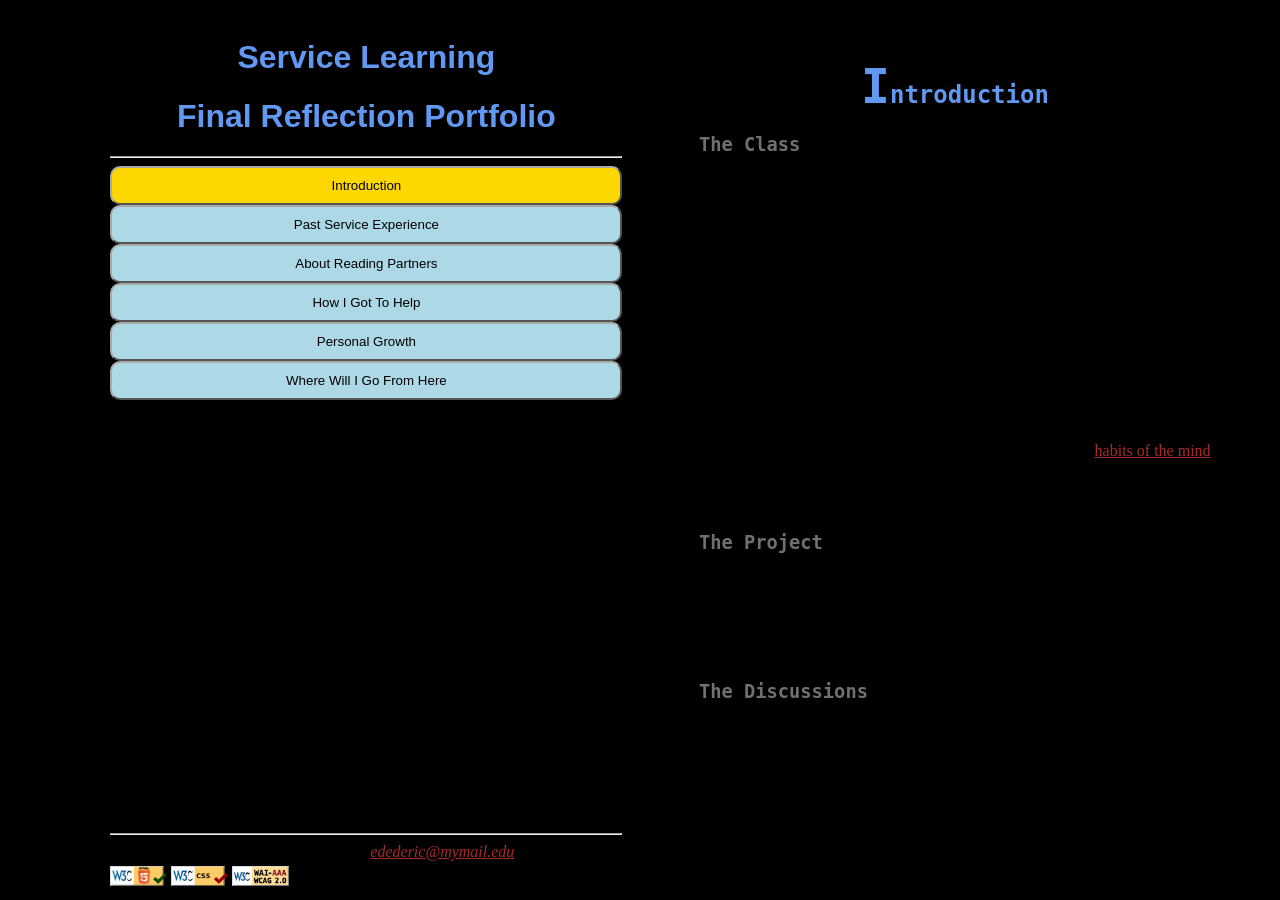
<file: index.html>
<!DOCTYPE html>
<html lang="en">
<head>
  <title>Service Portfolio</title>
  <meta charset="UTF-8">
  <meta name="viewport" content="width=device-width, initial-scale=1.0">
  <meta name="author" content="Emily Dederick">
  <!--[if lt IE 9]>
    <script src="https://oss.maxcdn.com/libs/html5shiv/3.7.0/html5shiv.js"></script>
  <![endif]-->
  <link rel="stylesheet" href="styleme.css">
  <script src="navigator.js"></script>
</head>

<body>
  <header>
    <h1>Service Learning</h1><h1>Final Reflection Portfolio</h1>
    <hr />
    <nav>
      <button class="current_page" id="intro_button" onclick="showIntro()">Introduction</button>
      <button id="past_serv_button" onclick="showPast()">Past Service Experience</button>
      <button id="rp_button" onclick="showRP()">About Reading Partners</button>
      <button id="helped_button" onclick="showHelped()">How I Got To Help</button>
      <button id="growth_button" onclick="showGrowth()">Personal Growth</button>
      <button id="future_button" onclick="showFuture()">Where Will I Go From Here</button>
    </nav>
  </header>

  <section id="intro" class="shown">
    <h2>Introduction</h2>
    <h3>The Class</h3>
    <p>
      While registering for classes for the Spring 2018 semester, I noticed LAIS 376 (Service Learning).
      I remembered how much I enjoyed doing community service in high school and figured it be pretty cool
      to not only get back into it, but recieve easy college credit for it. I expected there would be some
      writing assignments here and there, but didn't think there'd be much beyond that. However, the course
      turned out to be much less manageable than I'd anticipated.
    </p>
    <p>
      The actual community service project was the easy part. The difficulty came with keeping up with
      the copious amounts of reading and writing assignments. It would have been fine if the other three
      courses I'd stacked on top of it weren't all project oriented coding courses. But, that's my fault
      for biting off more than I could chew. I've always done things like that, getting overly ambitious.
      You think I would have learned my limits by now. In any case, this class did teach me a quite a bit
      about myself. It's taught my to be more flexible, more patient, and less impulsive. These three traits
      also happen to be in the
      <a href="http://www.habitsofmindinstitute.org/wp-content/uploads/2016/07/HabitsofTheMindChart.png">
        habits of the mind
      </a>
      chart discussed in the course. I also learned a lot about modern day issues. Many of these issues
      like gangs and racism, I was aware of, but I didn't realize the severity of.
    </p>

    <h3>The Project</h3>
    <p>
      The service project I'd decided to take on was volunteering as a tutor for the Reading Partners
      organization. For four hours a week, I would drive to Force Elementary School to tutor two kids
      that are behind in their reading in one-on-one sessions. The kids I was assigned to work with
      were a fourth grader and a first grader.
    </p>

    <h3>The Discussions</h3>
    <p>
      Many of our class discussions revolved around the concepts of poverty and privilege. We focused
      not only the many definitions of these concepts, but the many forms it can take. Types of poverty,
      white privilege, drug abuse, and disabilities are specific topics that struck a chord with me
      throughout the semester.
    </p>
  </section>

  <section id="past_serv">
    <h2>Previous Service Experience</h2>
    <h3>Veteran Affairs Medical Center</h3>
    <p>
      Throughout high school, we were required to completed 30 hours or more of community service
      in order to graduate. You could also complete 100 + the last two digits of your graduating
      year (113 hours in my case) to be considered part of the "millenium club," which just got
      you an extra cord to wear during graduation. For those reasons, I ended up doing over 200
      hours of service at the Veteran Affairs Medical Center where my dad worked as an I.T. I
      was usually placed in the warehouse or in SPD (which is pretty much another warehouse, but
      for medical supplies). I spent my days during the summers filling supply orders, delivering
      supplies and packages to the departments throughout the hospital. I often filled orders so
      fast, that I would get the staff ahead of their work and we would just sit around listening
      to music. Since my tasks were all behind the scenes work, I didn't see much of the impact of the
      hospital's community, but it was still fulfilling to help get things done.
    </p>

    <h3>Locks of Love</h3>
    <p>
      Throughout middle school and high school I would grow out my hair and donate it to Locks of Love.
      <a href="http://www.locksoflove.org">
        Locks of Love
      </a>
      was a non-profit organization that made wigs for children with cancer. It was an easy
      task that I didn't have to think much about. Every time my hair seemed long enough, I would just
      go to the salon to get it cut and donated. The thought of helping kids that were losing their hair
      to cancer treatment made me feel good. Until an investigation revealed that Locks of Love wasn't
      as non-profit as I thought. Apparently, they would charge the families of the cancer patients for
      the wigs. I felt betrayed at the time; I was donating my hair so that they could make a profit.
      I could have been dyeing my hair sooner or I could have been getting paid for giving my hair. Either
      way, I stopped donating my hair after that discovery.
    </p>

    <h3>Goodwill</h3>
    <p>
      My mother and I used to donate our old clothes to Goodwill on a regular basis. However, after it was
      made known to the public that the underpaid their disabled employees, we've refused to donate a single
      item. We have several disabled family members and it felt wrong to support an organization like that,
      especially when the CEO was making hundreds of thousands of dollars in profit.
    </p>

    <h3>Food Bank</h3>
    <p>
      Every now and then, my church will set up a service project with local food banks that help feed
      low income families. During these events, I'll go down to the food bank and help them sort out the
      food donations if I have the time.
    </p>

    <h3>National Honors Society</h3>
    <p>
      When I was accepted into the National Honors Society in high school, they required their members to
      complete 20 hours of service each semester. Luckily, they didn't just leave the members to figure
      out the where/when/what details. They provided several opportunities throughout the semester. these
      were all small projects such as manning a stopwatch at a swim meet, running a craft station at a
      Christmas party for an elementary school's after school tutoring program, and serving food to guests at a Christmas
      benefit concert. During the school canned food drives, I believe they even allowed you to substitute one
      donated can of food for fifteen minutes of service up to 5 hours worth of cans.
    </p>

    <h3>Overview</h3>
    <p>
      In all of my past experiences in service, I was always doing work behind the scenes. I was never in
      any kind of direct contact with those I was helping. There was definitely a missing feeling of
      satisfaction that came with not seeing how the results affected people.
    </p>
  </section>

  <section id="about_rp">
    <img id="rpLogo" src="./images/RP_Logo.png" alt="Reading Partners Logo">
    <h3>What?</h3>
    <p>
      The mission of Reading Partners is to help children become lifelong readers by empowering
      communities to provide individualized instruction with measurable results.
    </p>

    <h3>How?</h3>
    <p>
      Reading partners aids low income schools by providing one-on-one tutoring
      for students from kindergarten to fourth grade who are a year or two behind in the reading
      capabilities. They encourage reading at home by allowing the students to choose a book at the end
      of each session to keep forever.
    </p>

    <h3>Where?</h3>
    <p>
      Reading Partners has branch locations in California, Colorado, Washington, Minnesota, North
      Carolina, South Carolina, Oklahoma, Texas, Maryland, New York, and Washington D.C.
    </p>

    <h3>Who?</h3>
    <p>
      The volunteers are essential at reading partners. They are the tutors or reading partners
      paired with the kids. Each tutor is assigned one or two students that they will work with
      for the whole semester. This repetition creates a bond between the student and the tutor
      that increases the effectiveness of each lesson. Lesson plans are provided by the organization,
      so the only prep work a volunteer has to do is show up a few minutes early to look over the plan.
    </p>

    <h3>More</h3>
    <p>
      You can find out more about Reading Partners on their official <a href="https://readingpartners.org/about-us/">website</a>.
    </p>
    <p>
      Have an extra hour or two in your daytime schedule, <a href="https://readingpartners.org/volunteer/">volunteer as a tutor</a>.
    </p>
  </section>

  <section id="how_helped">
    <h2>What Did I Do?</h2>
    <h3>When and Where</h3>
    <p>
      The school I decided to volunteer at was Force Elementary in Denver. I would drive
      down to the school for two hours on Tuesday and Thursday mornings. For the first hour,
      I worked with a first grader and then switched immediately to a fourth grader for the
      second hour. On days where one of my kids was absent, they'd have me work with another
      student that was behind on their attendance. When I started doing two kids instead of
      one, it took me a little while to adjust to the sudden mental switchover of who I was
      tutoring and how? Each session starts of with a ten minute tutor read aloud, where the
      kid picks out a book for the tutor to read from the shelves. Not only did this help me
      improve my speaking fluency, but it helped me figure out what topics each kid was into.
    </p>

    <h3>My Fourth Grader</h3>
    <p>
      The first student I was assigned to work with was a fourth grader that struggled in
      reading comprehension. Many of our lessons involved reading either a book or an article
      followed by filling out worksheets about what we read. We would write summaries, make
      inferences, and discuss informational texts. After each lesson, we'd pick out a word or
      two that she couldn't define and add it to her Wonder Words Journal so that we could
      review it in future sessions. She's an interesting girl. Her favorite
      things to read are Diary of a Wimpy Kid, Goosebumps, and books about animal (except
      those that live in the ocean) especially pandas. She also likes to talk about her dogs
      a lot. When she reads, she has a tendency to try and rush through the book. Sometimes
      she'll skip over words or replace them with another word without realizing it. She
      regularly expresses her dislike of writing when we get to the worksheets, but I think
      she's getting more comfortable with it. She can be a bit hard to read, I can't always
      tell whether or not she's fully engaged in our lessons. Sometimes she'll be really
      talkative, and at other times she won't be. It's been kind of an emotional rollercoaster
      for me, especially on days that she'd tell her teacher she didn't want to go to Reading
      Partners at all when I felt we'd been getting along really well.
    </p>
    <p>
      Towards the end of the semester, I feel as though she'd definitely made progress in her
      understanding of the material she reads. I've even been impressed with how much she
      wants to read some of the informational texts. Throughout the semester, I've picked out
      and given a few books to her that I thought she's like. The were normally Goosebumps books,
      but one was a big book of questions and answers with a whole section on animals that I've
      had since I was a kid. It's my hope that our lessons and these books will give her the
      desire to continue reading in the future.
    </p>

    <h3>My First Grader</h3>
    <p>
      After the first week, I'd decided to pick up another session in the time slot before the
      one I already had and they put me with a first grader in the beginning readers level.
      Our lessons usually consist of learning the sounds of new letters or letter combinations,
      trying them out by reading new words with those letters, spelling words that have those sounds,
      learning new sight word, and then reading a book filled with these new sounds and words. After
      each lesson, we would pick out a few words he had trouble reading and add them to his Word
      Net to review in the future. He's very energetic and enthusiastic about almost everything.
      Sometimes I had a hard time keeping up with his energy levels.
      His favorite topics to read about are animals (mostly cats - and I mean he really, really loves
      cats), art, and sugary sweets. He likes to doodle on the whiteboard during our lessons, which
      is fine as long as he's paying attention. There's only one time where he bummed out and
      wouldn't continue with our lesson.
    </p>
    <p>
      Towards the end of the semester, I feel like he's gotten to the point were he recognizes new
      words and sounds a lot better than he used to. Like with my fourth grader, I've picked out
      books to give him throughout the semester. They were all cat themed books, like "Pete the Cat",
      "Splat the Cat", and I even tracked down a book I remembered from my childhood called "The Fire Cat"
      about a yellow, spotted, fire fighting cat. I hope he never loses his enthusiasm.
    </p>
    <p>
      For the last few weeks, I became unable to tutor my first grader because his teacher had
      placed him in another extra tutoring program that had scheduled him for the same time
      we usually met at. So for those weeks, I've been working with a few different second graders
      who were behind on their attendance because their usual tutors have been inconsistent with
      showing up.
    </p>

    <h3>The Book Drive</h3>
    <p>
      Half way through the semester, I decided to hold a book drive at my church. I was put in contacted
      with the Reading Partners event coordinator who provided my with a pdf for flyers and handouts I
      could print. My site coordinator also gave me some bookmarks to distribute for the event as well.
      After getting permission from my bishop, I made an announcement in church and placed a basket in
      foyer to collect the books. I placed a flyer above the basket and handed out the bookmarks to
      anyone who want one. The book drive ended up being much more successful than I'd anticipated and
      I was able to donate over 200 books to the organization.
    </p>
    <img src="./images/bookDrive.jpg" alt="Book Drive Results">

    <h3>End of the Year Celebration</h3>
    <p>
      On May 11, an end of the year celebration is being held in the school cafeteria. Tutors have
      been asked to bring a book for their student as a final gift if they want to. If they do want
      to, they needed to bring it to the next tutoring session and show/give it to the site coordinator
      so that she can make sure that every kid will be getting a book. My first grader may really, REALLY
      like cats, but I also noticed that he enjoyed a book called "The Day the Crayons Came Home" when
      we read it over a few of our tutor read alouds. Turns out that this was the second crayon book
      made by the author, so I decided to get him the first book, "The Day the Crayons Quit", as my
      end of the year gift. Since my fourth grader enjoys reading about pandas, but could never find
      a panda book in the student-take-home shelves, I searched and searched until I found a chapter
      book involving pandas. "Panda-monium" is about a middle schooler who happens to be a genius
      detective who has to solve a case of a missing panda the local zoo had gone through great lengths
      to acquire. I hope they will enjoy my choices.
    </p>
    <img src="./images/finalGifts.jpg" alt="Crayons and Pandas">
  </section>

  <section id="growth">
    <h2>Have I Grown?</h2>
    <h3>Flexibility</h3>
    <p>
      I'm the type of person that sets herself up a schedule and plans to follow it to a 't'.
      Unfortunately, this semester had other plans. On three different occasions, I would go to
      pick up my fourth grader and her teacher said she'd send her down in about 5-10 minutes so
      they could finish an oral test, test prep, or who knows what. I would end up sitting there
      for the whole hour without her ever coming. My site coordinator would even go down to the
      classroom herself to check up on them. That caused me a bit of stress and depression because
      I hate wasting an hour away when I have other projects I need to be working on for college.
      These occurrences, along with the plethora of projects I had to do for other courses this
      semester (all of which I underestimated the time consumption of), have at least taught me
      that I should be better prepared for changes in my usual schedule. I have in no way mastered
      the level of flexibility I would have needed for the past few months, but I've started on the
      path of progress.
    </p>

    <h3>Patience and Impulsiveness</h3>
    <p>
      I never realized how impatient and impulsive I could be until I started tutoring these kids.
      I continually want to just give them the answers and be done with the lesson, but I knew
      I had to let them figure it out so that they could get there themselves while only nudging
      them in the right direction when they struggle. It's definitely been an eye opener and
      I've had to stop myself several times when working with them. It's also made me notice
      some of my impatience an impulsiveness outside of tutoring. I've definitely gotten better
      about it when teaching others, but there's still plenty of room to grow in the other
      areas of my life.
    </p>

    <h3>Parenting Skills</h3>
    <p>
      A few other little things I picked up while helping out at Force Elementary were some
      parenting tips like:
    </p>
    <ul>
      <li>Bribery works wonders</li>
      <li>Stop the struggle with “that's OK" instead of continuing to push</li>
      <li>Clearly communicate expectations and consequences</li>
      <li>
        Turn a “no” into a “yes” by adding a condition ("Yes, we can play a one of the
        reading games if we finish this section before we have to go for the day.")
      </li>
      <li>Give lots of praise</li>
      <li>Admit it if you don't know an answer</li>
    </ul>

    <h3>Awareness</h3>
    <p>
      Throughout the course, we held several class discussions on the issues of poverty and
      privilege. Some of the topics that really stood out to me were white privilege, drug
      abuse, and the treatment of people with disabilities.
    </p>
    <p>
      White Privilege - There were a few different discussions on this topic alone in several
      different forms. I'd heard of racism still being a thing in parts of the country, but
      I'd never realized the extent of it. School diversity is still a problem because of the
      residential geography in many areas and schools with mostly colored kids tend to get less
      funding. There’s the legal injustice, the stereotypes, even a color tax. Seriously, why
      would someone have to pay more than someone else for the same food just because of the
      amount of melanin in their skin. People's minds work in strange ways in my opinion.
    </p>
    <p>
      Drug Abuse - The discussion on this topic really hit home for me because I had a friend in
      high school who ended up falling into the bottomless pit of drug abuse after we graduated.
      My parents, my friends, her family, and I have all tried to help her, but she's refused to
      listen to us. She doesn't seem to want any help and after four years, we drifted apart and
      I just gave up trying because I have my own problems to deal with. But part of me still
      wonders what would have happened if I'd kept pushing or just pushed harder.
    </p>
    <p>
      Disabilities - I was actually in charge of leading this class discussion. It's a topic I've
      always been passionate about because I have several special needs cousins. I was aware of
      many of the issues already, but even more arose when I was researching for the discussion.
      One of the things I didn't know, were how many buildings still lack any kind of handicap accessibility.
      The segregation in schools, however, is the biggest issue in my opinion. Not only does it hold
      some of kids in the special needs class back from their own potential, but it makes
      non-disabled kids feel like their the people that need to be pitied, cared for, the
      people that couldn't learn if they wanted to. In most cases, the segregation also results
      in their class being crammed into a small room for the majority of the day as they relearn
      the same topics over and over since elementary school. These are just two of
      the many, many issues these people have to face and I'll cut myself of there before you end
      up having to read 80 pages worth of the other problems and my thoughts on them.
    </p>

  </section>

  <section id="future">
    <h2>What Now?</h2>
    <h3>Reading Partners</h3>
    <p>
      Next semester, I will only be taking the remaining 10.5 credits I need to graduate. Thanks
      to this, I will have Tuesdays and Thursdays completely free. I've really
      enjoyed tutoring for Reading Partners despite all of the little bumps and headaches and
      I highly support their mission. Therefore, I've already signed up as a volunteer for my
      next and final semester at Mines. I'm excited to start a new chapter with their organization.
    </p>

    <h3>Spreading Awareness and Inspiring Change</h3>
    <p>
      Out of the three topics I mentioned in the Personal Growth section, I'm thinking the issues
      involving disabilities are probably the only ones I will actually act on in the future.
      I want to make it known how much the system needs to change for these people that have no
      control over these disadvantages. I want to inspire change in schools to provide a better
      education to their special needs students, even if that means donating everything I've got
      to construction projects to make it happen.
    </p>
  </section>

  <footer>
    <hr />
    <address>
      Written by: Emily Dederick -
      Contact at <a href="mailto:edederic@mymail.mines.edu">edederic@mymail.edu</a>
    </address>
    <img class="verified" src="images/html5Verified.png" alt="HTML5 Verification">
    <img class="verified" src="images/cssVerified.png" alt="CSS Verification">
    <img class="verified" src="images/wcag2AAA.png" alt="Web Accessibility Verification AAA">
  </footer>
</body>
</html>
</file>
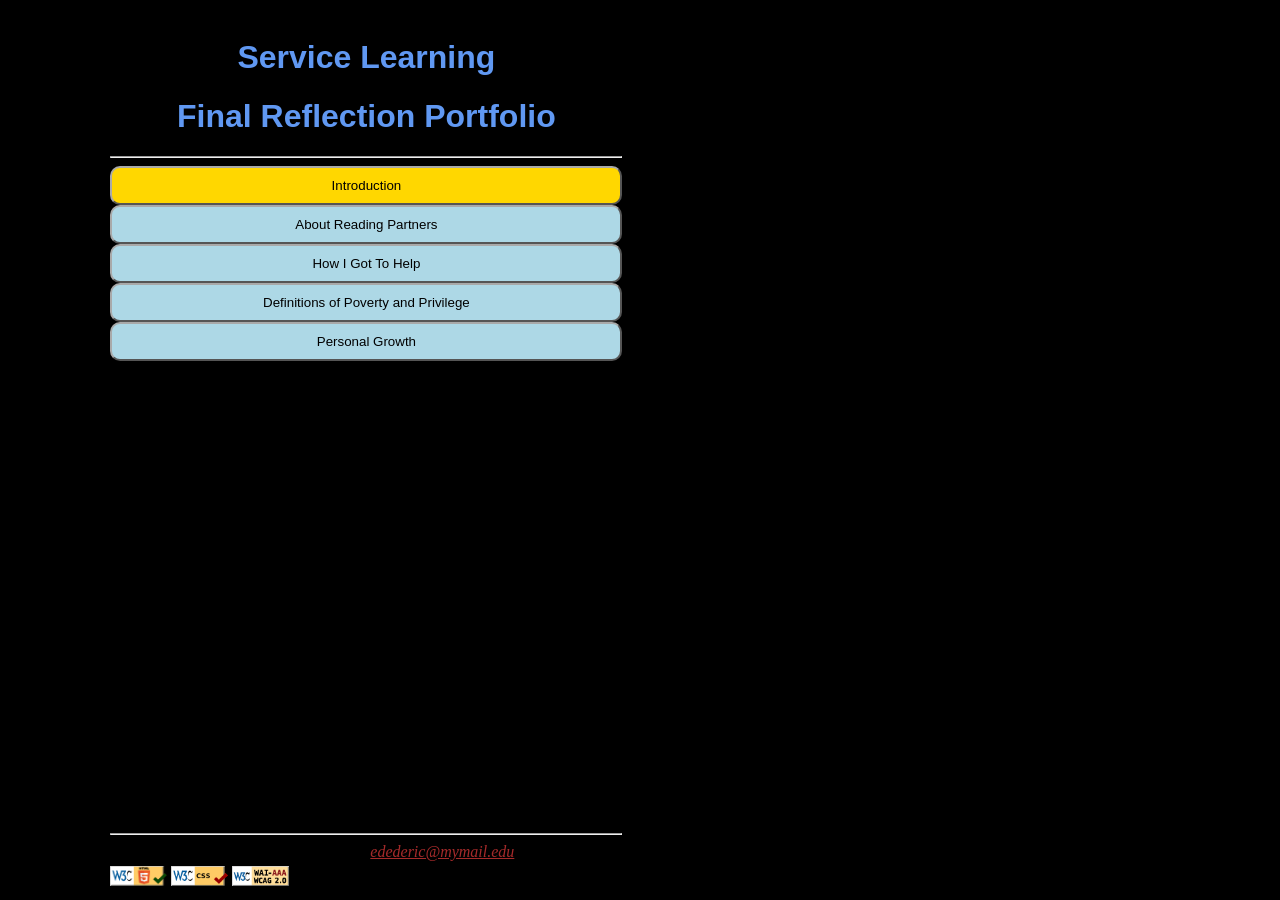
<file: LAIS_376_Final_Portfolio.html>
<!DOCTYPE html>
<html lang="en">
<head>
  <title>Service Portfolio</title>
  <meta charset="UTF-8">
  <meta name="viewport" content="width=device-width, initial-scale=1.0">
  <meta name="author" content="Emily Dederick">
  <!--[if lt IE 9]>
    <script src="https://oss.maxcdn.com/libs/html5shiv/3.7.0/html5shiv.js"></script>
  <![endif]-->
  <link rel="stylesheet" href="styleme.css">
</head>

<body>
  <header>
    <!--img id="top" src="images/RP_Logo.png" alt="Reading Partners Logo"-->
    <h1>Service Learning</h1><h1>Final Reflection Portfolio</h1>
    <hr />
    <nav>
      <button class="current_page">Introduction</button>
      <button>About Reading Partners</button>
      <button>How I Got To Help</button>
      <button>Definitions of Poverty and Privilege</button>
      <!--<div class="dropdown">
        <button class="dropbtn">CSS Tutorials</button>
        <div class="dropdown-content">
          <a href="../csstutorials/turtlecoders.html">Turtle Coders</a>
          <a href="../csstutorials/posEx.html">Position Example</a>
          <a href="../csstutorials/floatExBoxes.html">The Box Model</a>
          <a href="../csstutorials/clearEx.html">Float and Clear</a>
        </div>
      </div>
      <div class="dropdown" id="last_button">
        <button class="dropbtn">JavaScript</button>
        <div class="dropdown-content">
          <a href="../javascript/jsmouse.html">Button and Mouse</a>
          <a href="../javascript/jskeyboard.html">Keyboard</a>
        </div>
      </div>-->
      <button>Personal Growth</button>
    </nav>
  </header>

  <section id="intro">
    <h2>Introduction</h2>
    <h3>The Class</h3>
    <!--p>While registering for classes for the Spring 2018 semester, I noticed a
      class</p-->
    <p>Testing paragraph</p>

    <h3>The Project</h3>

    <h3>The _____</h3>
  </section>

  <!--section id="about_rp">
    <p>Testing section 2</p>
  </section-->

  <footer>
    <hr />
    <address>
      Written by: Emily Dederick -
      Contact at <a href="mailto:edederic@mymail.mines.edu">edederic@mymail.edu</a>
    </address>
    <img class="verified" src="images/html5Verified.png" alt="HTML5 Verification">
    <img class="verified" src="images/cssVerified.png" alt="CSS Verification">
    <img class="verified" src="images/wcag2AAA.png" alt="Web Accessibility Verification AAA">
  </footer>
  <script src="navigator.js"></script>
</body>
</html>
</file>
<file: styleme.css>
body {
  background-image: url(http://www.williamdavidsonlaw.com/BookBackground.jpg);
  background-color: black;
  background-size: cover;
  background-attachment: fixed;
}

header {
  width:40%;
  margin-left: 8%;
  margin-top: 10px;
  position: fixed;
}

footer {
  position: fixed;
  width: 40%;
  bottom:0;
  margin-left: 8%;
  margin-bottom: 10px;
  float: left;
}

footer img {
  margin-top: 5px;
}

section img {
  width: 98%;
}

section {
  float: right;
  width: 40%;
  height: 90%;
  margin-right: 5%;
  margin-top: 25px;
  padding: 5px;
  position: fixed;
  right: 0;
  overflow-y: scroll;
  visibility: hidden;
}

h1 {
  font-family:'Comic Sans MS', sans-serif;
  color: #6098f2;
  text-align: center;
}

h2 {
  font-family: "Lucida Console", monospace;
  color: #6098f2;
  text-align: center;
}

h3 {
  font-family: "Lucida Console", monospace;
  color: #707070;
}

h2::first-letter {
  font-size: 200%;
}

a:link {
  color: brown;
  text-decoration: underline;
}

a:visited {
  color: brown;
}

a:hover {
  text-decoration: none;
  color: blue;
}

a:active {
  color: yellow;
  text-decoration: none;
}

button {
  padding: 10px;
  background-color: lightblue;
  font-family: "Arial Black", sans-serif;
  min-width: 100px;
  width: 100%;
  border-color: darkgrey;
  border-radius: 10px;
}

nav {
  text-align: center;
}

fieldset {
  border-width: 0px;
}

.dropbtn {
  min-width: 100px;
  width: 100%;
}

.dropdown {
  position: relative;
  display: inline-block;
  margin: 0px;
  min-width: 100px;
  width: 100%;
}

.dropdown-content {
  display: none;
  position: absolute;

  width: 100%;
  z-index: 1;
  margin: 0px;
  border-radius: 10px;
  box-shadow: 0px 8px 30px 0px rgba(255,179,179, 0.8);
}

.dropdown-content a {
  background-color: lightblue;
  padding: 12px 16px;
  color: maroon;
  display: block;
  border-style: solid;
  border-color: darkgrey;
  border-radius: 10px;
  margin: 2px;
}

.dropdown-content a:hover, .dropdown-content:hover .dropbtn, button:hover {
  background-color: gold;
}

.dropdown:hover .dropdown-content {
  display: block;
}

.current_page {
  background-color: gold;
}

.verified {
  height: 20px;
}

.shown {
  visibility: visible;
}

#rpLogo {
  display: block;
  margin-left: auto;
  margin-right: auto;
  width: 50%;
}
</file>
